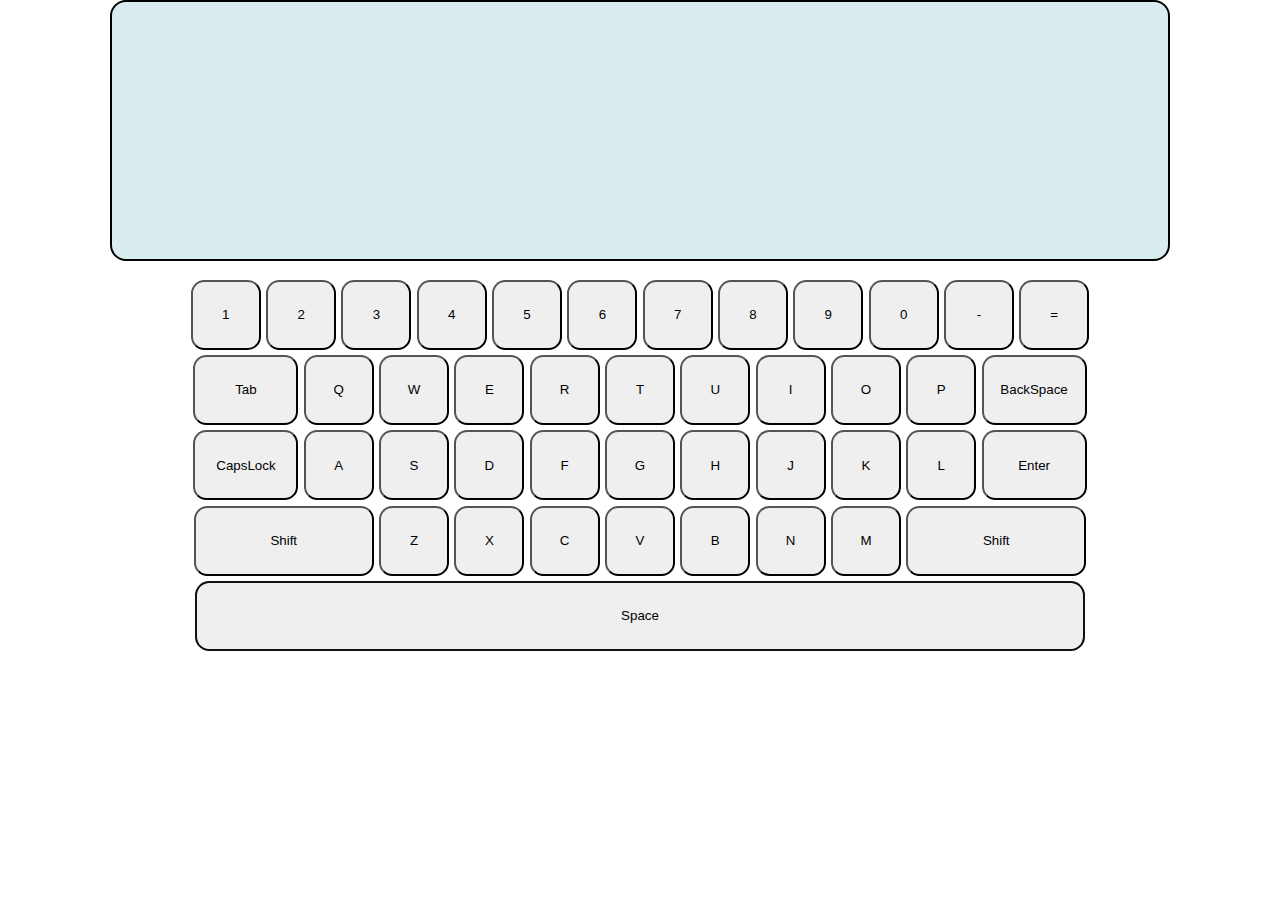
<file: 13-2/index.html>
<!DOCTYPE html>
<html lang="en">
<head>
    <meta charset="UTF-8">
    <meta http-equiv="X-UA-Compatible" content="IE=edge">
    <meta name="viewport" content="width=device-width, initial-scale=1.0">
    <title>L-13-2</title>
    <link rel="stylesheet" href="./style.css">
</head>
<body>
    <div class="container">
        <div id="show">            
        </div>       
        <div class="keyboard-wrapper">               
                <button id="number1">1</button>
                <button id="number2">2</button>
                <button id="number3">3</button>
                <button id="number4">4</button>
                <button id="number5">5</button>
                <button id="number6">6</button>
                <button id="number7">7</button>
                <button id="number8">8</button>
                <button id="number9">9</button>
                <button id="number0">0</button>
                <button id="numbermin">-</button>
                <button id="numberplus">=</button>

                <button id="tab">Tab</button>
                <button id="q">Q</button>
                <button id="w">W</button>
                <button id="e">E</button>
                <button id="r">R</button>
                <button id="t">T</button>
                <button id="u">U</button>
                <button id="i">I</button>
                <button id="o">O</button>
                <button id="p">P</button>
                <button id="backspace">BackSpace</button>           
           
                <button id="caps">CapsLock</button>
                <button id="a">A</button>
                <button id="s">S</button>
                <button id="d">D</button>
                <button id="f">F</button>
                <button id="g">G</button>
                <button id="h">H</button>
                <button id="j">J</button>
                <button id="k">K</button>
                <button id="l">L</button>
                <button id="enter">Enter</button>          
           
                <button id="shiftl">Shift</button>
                <button id="z">Z</button>
                <button id="x">X</button>
                <button id="c">C</button>
                <button id="v">V</button>
                <button id="b">B</button>
                <button id="n">N</button>
                <button id="m">M</button>
                <button id="shiftr">Shift</button>
                <button class = "space" id="space" autofocus>Space</button>           
        </div>
    </div>
    <script src="./script.js"></script>
</body>
</html>
</file>
<file: 13-2/style.css>
body{
    margin: 0;
    padding: 0;
    box-sizing: border-box;
    background-color: #fff;
}
input{
    height: 35%;
    width: 65%;
    border-radius: 1em;    
}
button{
    height: 70px;
    width: 70px;
    margin: 0.2em;
    border-radius: 1em;
}
button:active{
    background-color: rgb(205, 234, 240);
    transition-property: "background-color";
    transition-duration: 0.2s;

}
.container{
    display: flex;
    flex-direction: column;
    align-items: center;
}
.keyboard-wrapper{
    display: flex;
    margin: 1em;
    justify-content: center;
    flex-wrap: wrap;
    width: 905px;
    height: 360px;
}
.space{
    width: 890px;
}

#button27{
    width: 90px;
}

#tab, #caps, #enter, #backspace{
    width: 105px;
}
#shiftl, #shiftr{
    width: 180px;
}
#show{
    height: 25vh;
    width: 80vw;
    background-color: rgb(217, 237, 241);
    border: 2px double black;
    border-radius: 1em;
    padding: 1em;
    overflow: hidden;
}
.highligt{
    background-color: rgb(205, 234, 240);
    transition-property: "background-color";
    transition-duration: 0.2s;
}
</file>
